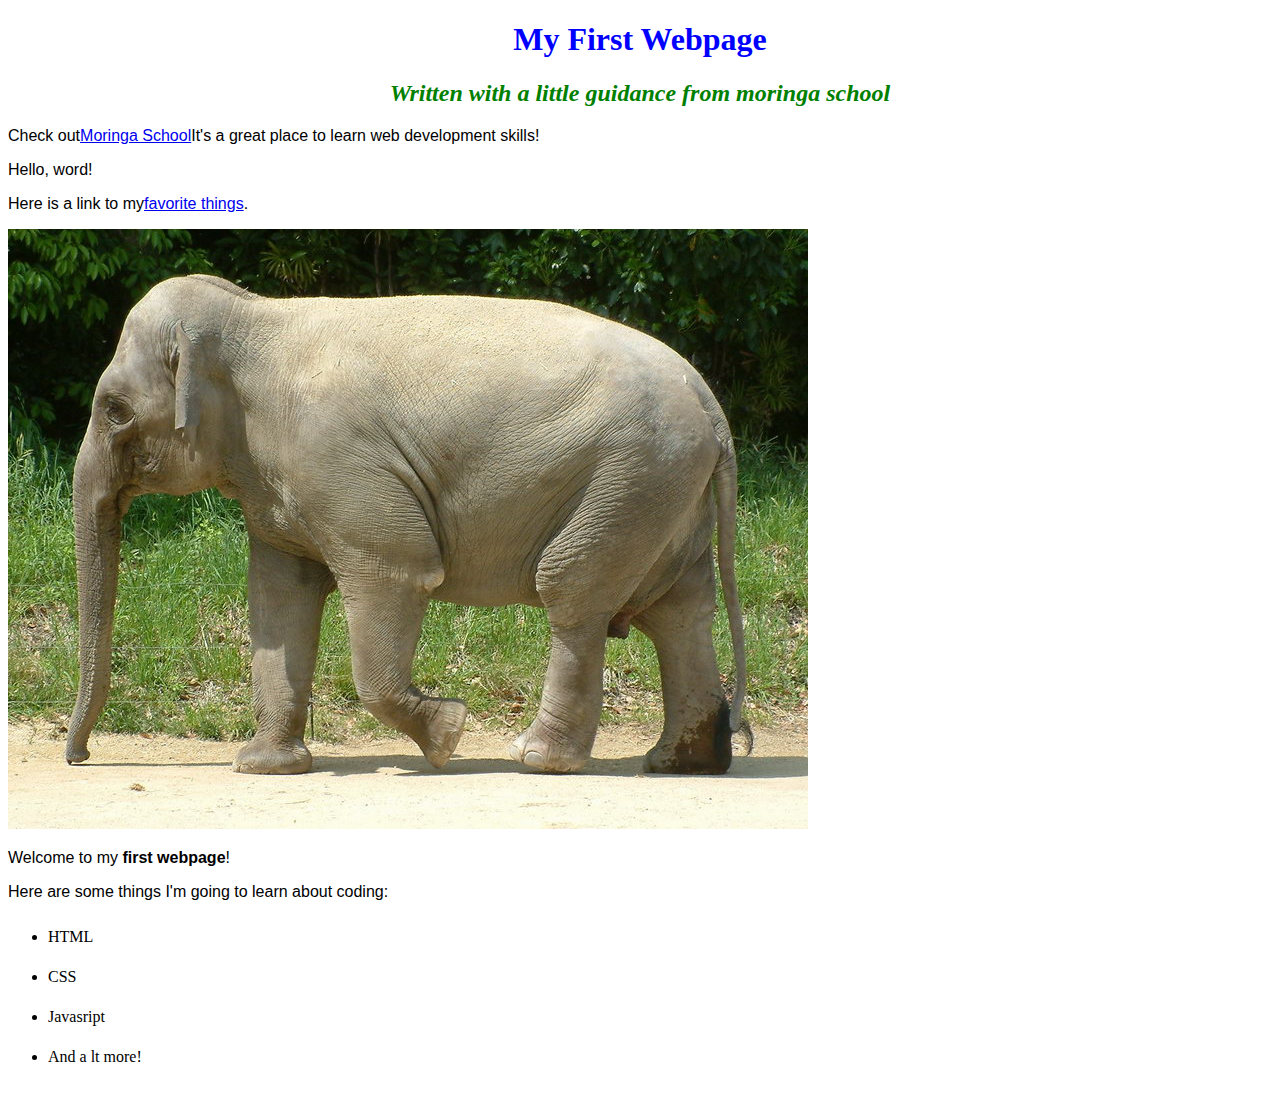
<file: index.html>
<!DOCTYPE html>
<html>
    <head>
     <title>My first webpage!</title>
        <link href="css/styles.css" rel="stylesheet" type="text/css">
    </head>
    <body>
        <h1>My First Webpage</h1>
        <h2>Written with a little guidance from <em>moringa school</em></h2>
        <p>Check out<a href="http://moringaschool.com/">Moringa School</a>It's a great place to learn web development skills!</p>
       <P>Hello, word!</p>
        <p>Here is a link to my<a href="favorite-things.html">favorite things</a>.</p>
        <img src="images/elephant.jpg" alt="a photo of elephant">
       <p>Welcome to my <strong>first webpage</strong>!</P> 
        <p>Here are some things I'm going to learn about coding:</p>
        <ul>
            <li>HTML</li>
            <li>CSS</li>
            <li>Javasript</li>
            <li>And a lt more!</li>
        </ul>
    </body>
</html>
</file>
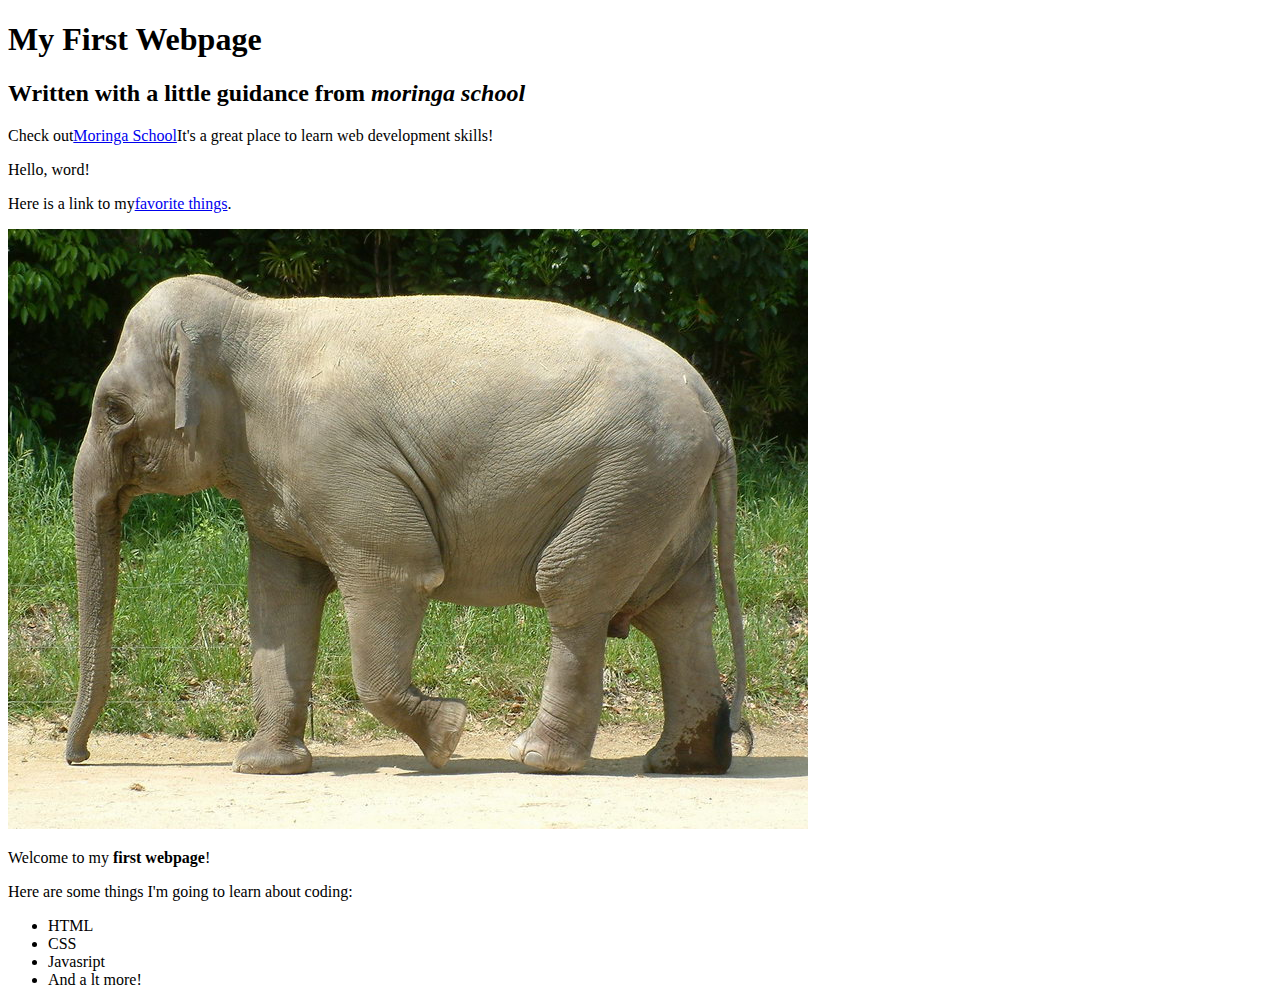
<file: my-first-webpage.html>
<!DOCTYPE html>
<html>
    <head>
        <title>My first webpage!</title>
    </head>
    <body>
        <h1>My First Webpage</h1>
        <h2>Written with a little guidance from <em>moringa school</em></h2>
        <p>Check out<a href="http://moringaschool.com/">Moringa School</a>It's a great place to learn web development skills!</p>
       <P>Hello, word!</p>
        <p>Here is a link to my<a href="favorite-things.html">favorite things</a>.</p>
        <img src="images/elephant.jpg" alt="a photo of elephant">
       <p>Welcome to my <strong>first webpage</strong>!</P> 
        <p>Here are some things I'm going to learn about coding:</p>
        <ul>
            <li>HTML</li>
            <li>CSS</li>
            <li>Javasript</li>
            <li>And a lt more!</li>
        </ul>
    </body>
</html>
</file>
<file: css/styles.css>
h1{
    color:blue;
    text-align: center;
}
h2{
    color:green;
    font-style: italic;
    text-align: center;
}
p{
    font-family:sans-serif;
}
ul{
    line-height: 40px
}
</file>
